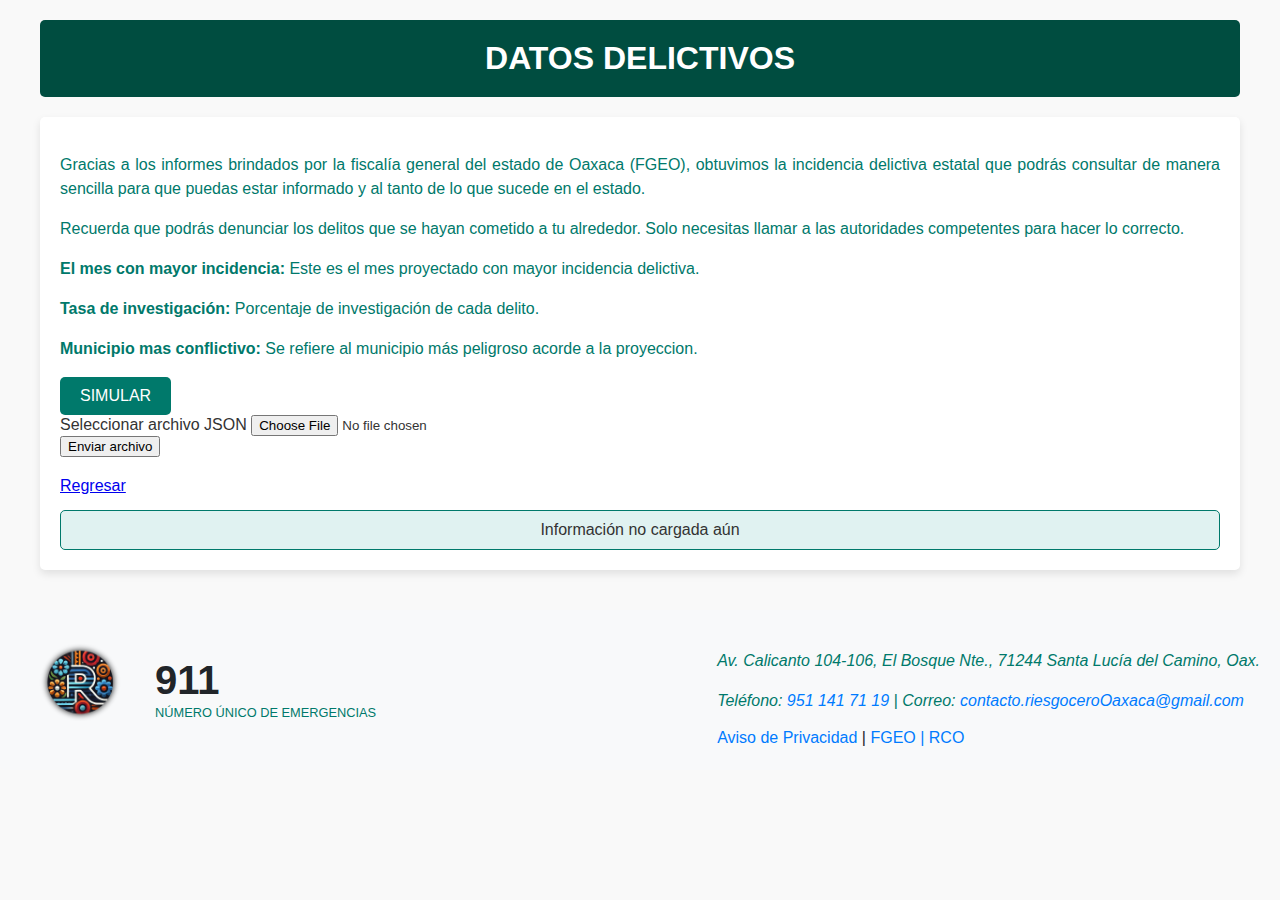
<file: PaginaPruba.html>
<!DOCTYPE html>
<html lang="es">
<head>
    <meta charset="UTF-8">
    <meta name="viewport" content="width=device-width, initial-scale=1.0">
    <title>Actividad Delictiva Oaxaca</title>
    <link rel="stylesheet" href="PaginaPrueba.css">
</head>
<body>
    <div class="container">
        <!-- Encabezado -->
        <header>
            <h1 id="cambio">DATOS DELICTIVOS</h1>
        </header>
        
        <!-- Contenido principal -->
        <section class="content">
            <p>
                Gracias a los informes brindados por la fiscalía general del estado de Oaxaca (FGEO), 
                obtuvimos la incidencia delictiva estatal que podrás consultar de manera sencilla para 
                que puedas estar informado y al tanto de lo que sucede en el estado.
            </p>
            <p>
                Recuerda que podrás denunciar los delitos que se hayan cometido a tu alrededor. 
                Solo necesitas llamar a las autoridades competentes para hacer lo correcto.
            </p>
            <p></p>
            <p><b>El mes con mayor incidencia:</b> Este es el mes proyectado con mayor incidencia delictiva.</p>
            <p><b>Tasa de investigación:</b> Porcentaje de investigación de cada delito.</p>
            <p><b>Municipio mas conflictivo:</b> Se refiere al municipio más peligroso acorde a la proyeccion.</p>

            <!-- Botón de simulación -->
            <button onclick="fetchData()" class="custom-button">SIMULAR</button>

            <!-- BOTON NUEVO para enviar el archivo-->
              <!-- Botón para subir archivos JSON -->
            
              <form id="uploadForm">
                <div class="boton">
                   <label for="fileInput" class="button">Seleccionar archivo JSON</label>
                   <input type="file" id="fileInput" name="file" accept=".json" required>
                   </div>
                   <button type="button" class="button" id="uploadButton">Enviar archivo</button>
              </form>
               <div id="uploadResult" style="margin-top: 20px;"></div>


            <!-- Área para mostrar el contenido del archivo JSON -->
            <div id="jsonContent" style="margin-top: 20px;"></div>
            
            <!-- Botón para regresar a la pagina anterior-->
            <a href="Index.html" class="button">Regresar</a>

             <!-- Espacio para mostrar resultados -->
             <div id="resultado" class="result-box">Información no cargada aún</div>


        </div>
          
        </section>
        
        <!-- Pie de página -->
        <footer>
            <div class="footer-content">
                <!-- Sección de Emergencia con el Logo y Número -->
                <div class="emergency">
                    <img src="LOGO.png" alt="Logo de Riesgo Cero Oaxaca" class="logo">
                    <div class="number">
                        <h2>911</h2>
                        <p>NÚMERO ÚNICO DE EMERGENCIAS</p>
                    </div>
                </div>
                
                <!-- Información de contacto y enlaces -->
                <div class="footer-info">
                    <address>
                        <p>Av. Calicanto 104-106, El Bosque Nte., 71244 Santa Lucía del Camino, Oax.</p>
                        <p>Teléfono: <a href="tel:+529511417119">951 141 71 19</a> | Correo: <a href="mailto:contacto.riesgoceroOaxaca@gmail.com">contacto.riesgoceroOaxaca@gmail.com</a></p>
                    </address>
                    <nav>
                        <a href="#">Aviso de Privacidad</a> | 
                        <a href="#">FGEO | RCO</a>
                    </nav>
                </div>
            </div>
        </footer>
        
    </div>
    
    <!-- Conexión al archivo JavaScript -->
    <script src="pruebaAgarrar.js"></script>
    
</body>
</html>
</file>
<file: PaginaPrueba.css>
/* Configuración general */
body {
    font-family: 'Arial', sans-serif;
    margin: 0;
    padding: 0;
    background-color: #f9f9f9;
    color: #333;
}

/* Contenedor principal */
.container {
    max-width: 1200px;
    margin: 0 auto;
    padding: 20px;
}

/* Encabezado */
header {
    background-color: #004d40;
    color: #fff;
    text-align: center;
    padding: 20px;
    border-radius: 5px;
}
header h1 {
    margin: 0;
    font-size: 2rem;
}
.content {
    background-color: #fff;
    padding: 20px;
    border-radius: 5px;
    box-shadow: 0 4px 8px rgba(0, 0, 0, 0.1);
    margin-top: 20px;
}


p {
    font-size: 1rem;
    line-height: 1.5;
    color: #00796b;
    text-align: justify;
}

/* Botón de simulación */

.custom-button {
    background-color: #00796b;
    color: #fff;
    border: none;
    padding: 10px 20px;
    font-size: 1rem;
    cursor: pointer;
    border-radius: 5px;
    transition: background-color 0.3s ease;
}



.custom-button:hover {
    background-color: #004d40;
}
.result-box {
    background-color: #e0f2f1;
    padding: 10px;
    margin-top: 15px;
    border-radius: 5px;
    border: 1px solid #00796b;
    text-align: center;
}

/* Pie de página */
footer {
    background-color: #f8f9fa; 
    color: #212529; 
    margin-top: 20px;
    padding: 20px;
    border-radius: 5px;
}

.emergency {
    display: flex;
    align-items: center;
    gap: 15px;
}

.logo {
    width: 120px;
    height: auto;
}
.number h2 {
    margin: 0;
    font-size: 2.5rem;
}

.number p {
    margin: 0;
    font-size: 0.8rem;
    text-transform: uppercase;
}


.footer-content {
    display: flex;
    flex-wrap: wrap;
    justify-content: space-between;
    align-items: center;
    gap: 20px;
}


.footer-info a {
    color: #007bff; 
    text-decoration: none;
}

.footer-info a:hover {
    color: #0056b3; 
    text-decoration: underline;
}
/* Responsivo */
@media (max-width: 768px) {
    .footer-content {
        flex-direction: column;
        align-items: center;
        text-align: center;
    }
}
</file>
